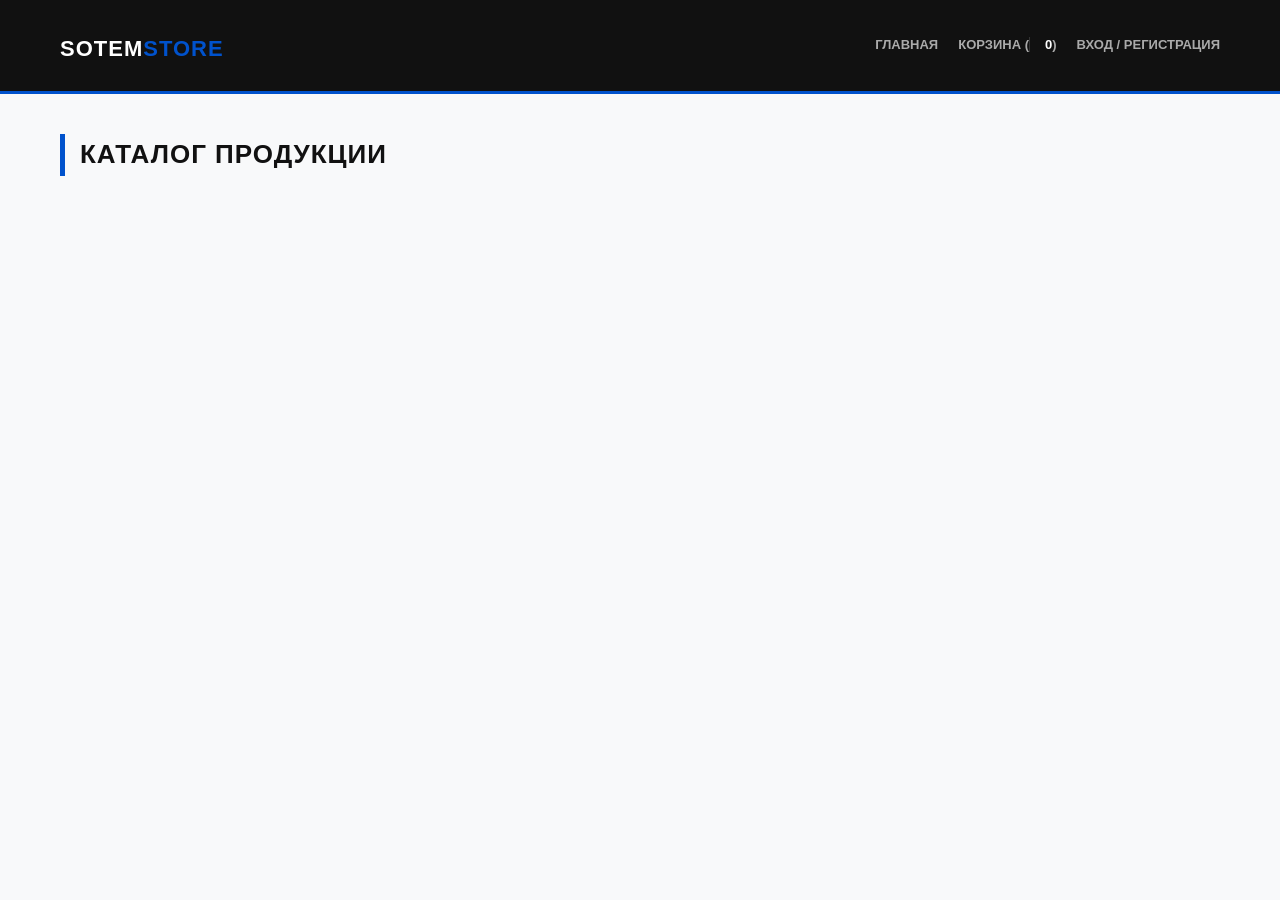
<file: index.html>
<!doctype html>
<html lang="ru">
  <head>
    <meta />
    <meta name="viewport" content="width=device-width, initial-scale=1.0" />
    <title>Главная</title>
    <link rel="stylesheet" href="css/style.css" />
    <link rel="stylesheet" href="css/style-header.css" />
  </head>
  <body>
    <header id="header"></header>

    <main>
      <h2>Каталог продукции</h2>
      <div id="catalog" class="catalog"></div>
    </main>

    <script src="js/models.js"></script>
    <script src="js/api.js"></script>
    <script src="js/common.js"></script>
    <script src="js/catalog.js"></script>
  </body>
</html>
</file>
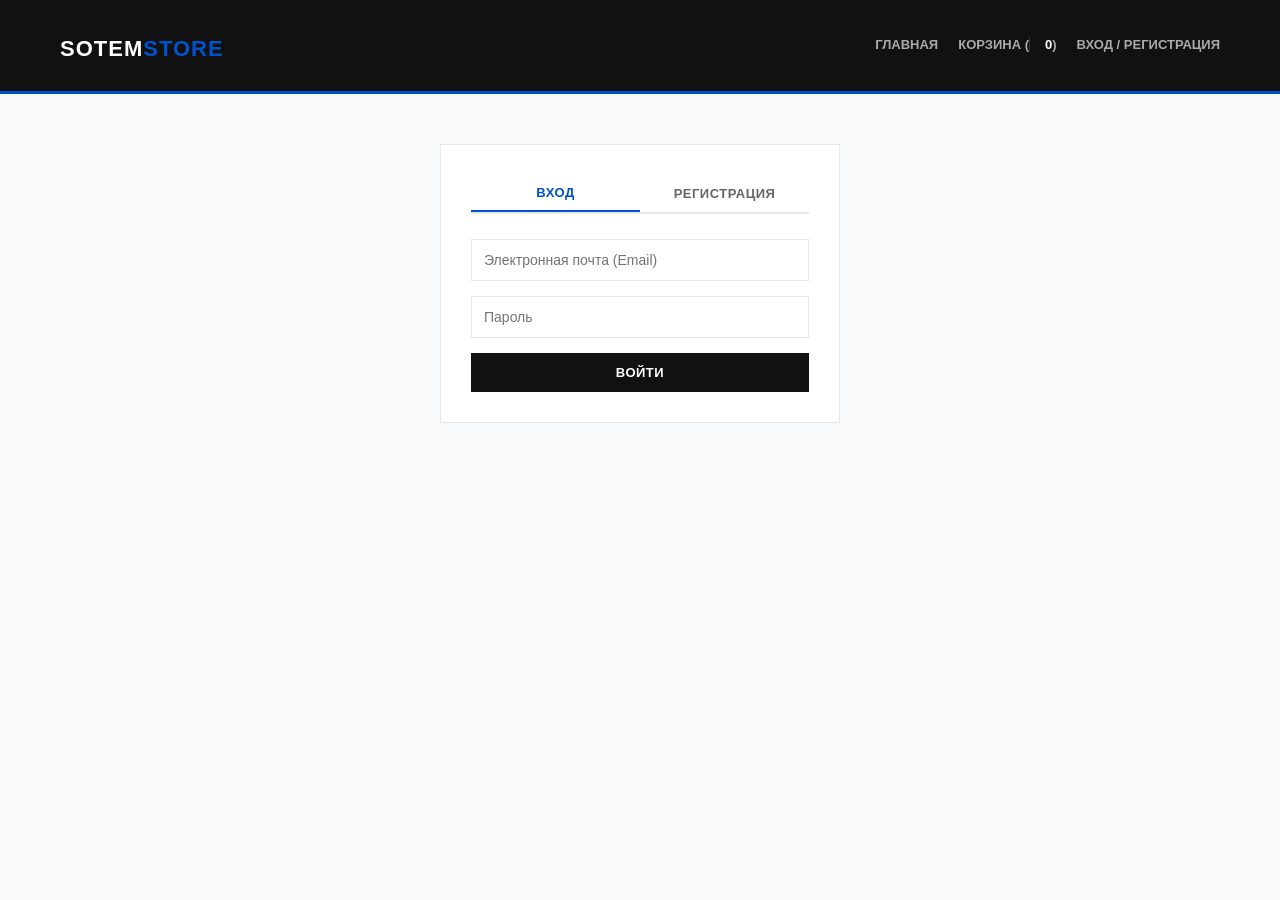
<file: auth.html>
<!DOCTYPE html>
<html lang="ru">
<head>
  <meta charset="UTF-8">
  <meta name="viewport" content="width=device-width, initial-scale=1.0">
  <title>SOTEM Store — Авторизация</title>
  <link rel="stylesheet" href="css/style.css">
  <link rel="stylesheet" href="css/style-header.css">
</head>
<body>
  <header id="header"></header>

  <main>
    <div id="auth-container">
      <div class="auth-tabs">
        <button id="show-login" class="tab-btn active">Вход</button>
        <button id="show-register" class="tab-btn">Регистрация</button>
      </div>

      <div id="login-form" class="auth-form">
        </div>

      <div id="register-form" class="auth-form" style="display:none;">
        </div>
    </div>
  </main>

  <script src="js/models.js"></script>
  <script src="js/common.js"></script>
  <script src="js/auth.js"></script>
</body>
</html>
</file>
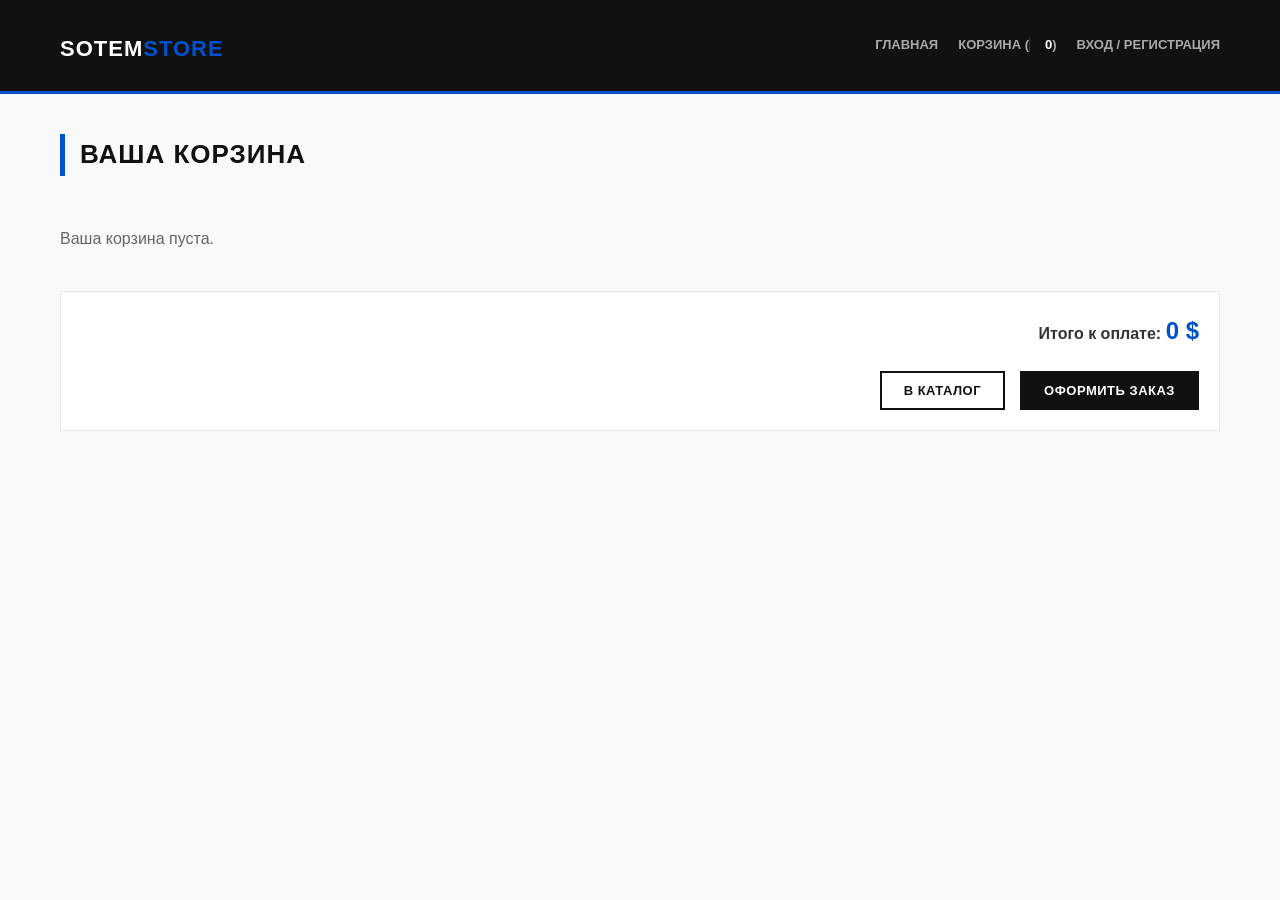
<file: cart.html>
<!DOCTYPE html>
<html lang="ru">
<head>
  <meta charset="UTF-8">
  <meta name="viewport" content="width=device-width, initial-scale=1.0">
  <title>SOTEM Store — Корзина</title>
  <link rel="stylesheet" href="css/style.css">
  <link rel="stylesheet" href="css/style-header.css">
</head>
<body>
  <header id="header"></header>

  <main>
    <h2>Ваша Корзина</h2>
    <div id="cart-items">
      </div>
    
    <div class="cart-summary">
      <p><b>Итого к оплате:</b> <span id="cart-total">0 $</span></p>
      <div class="page-actions">
        <button class="btn btn-secondary" onclick="window.location.href='index.html'">В каталог</button>
        <button class="btn">Оформить заказ</button>
      </div>
    </div>
  </main>

  <script src="js/models.js"></script>
  <script src="js/api.js"></script>
  <script src="js/common.js"></script>
  <script src="js/cart.js"></script>
</body>
</html>
</file>
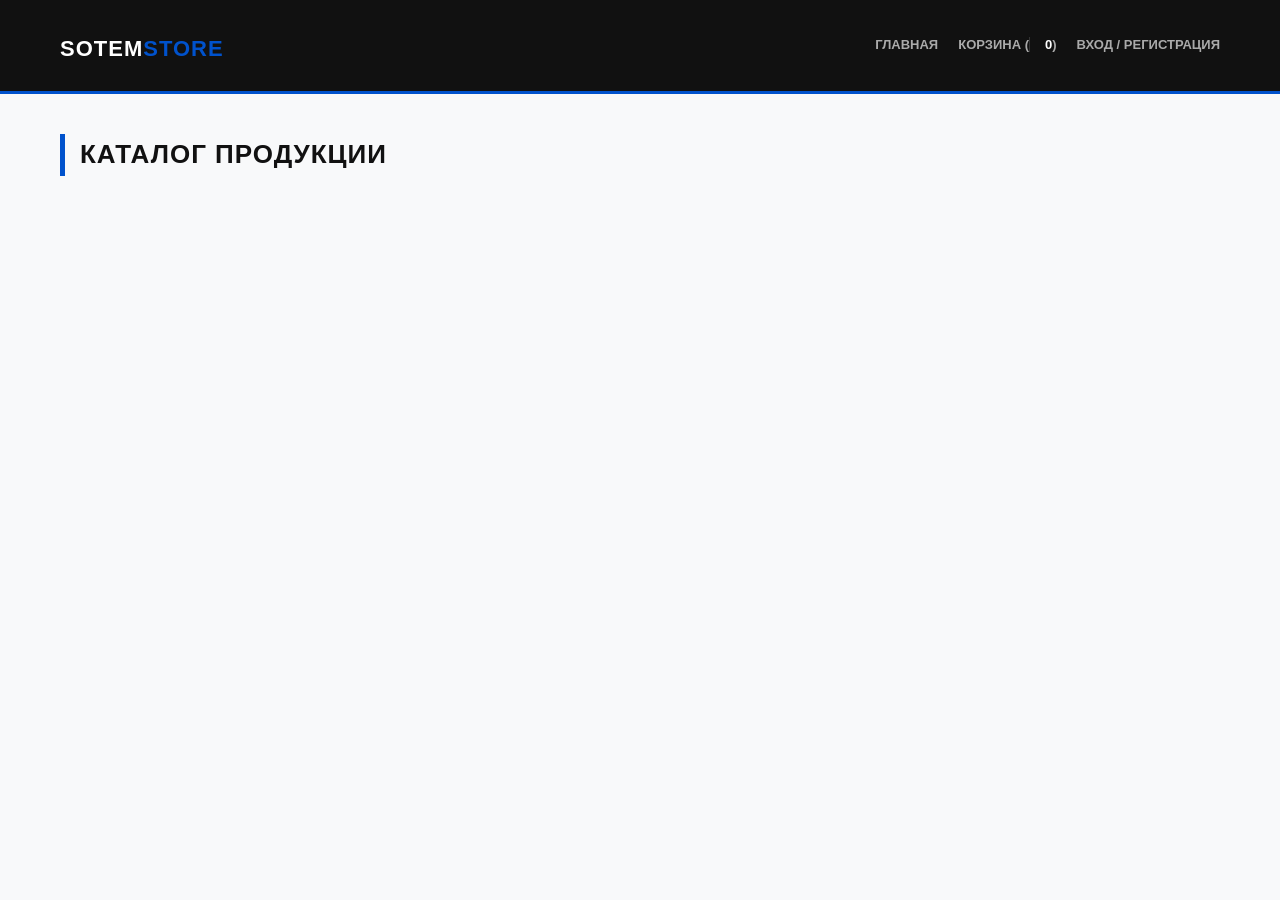
<file: product.html>
<!DOCTYPE html>
<html lang="ru">
<head>
  <meta charset="UTF-8">
  <meta name="viewport" content="width=device-width, initial-scale=1.0">
  <title>SOTEM Store — Товар</title>
  <link rel="stylesheet" href="css/style.css">
  <link rel="stylesheet" href="css/style-header.css">
</head>
<body>
  <header id="header"></header>

  <main>
    <div id="product-details">
      </div>
    <div class="page-actions">
      <button id="to-catalog" class="btn btn-secondary">В каталог</button>
      <button id="to-cart" class="btn">В корзину</button>
    </div>
  </main>

  <script src="js/models.js"></script>
  <script src="js/api.js"></script>
  <script src="js/common.js"></script>
  <script src="js/product.js"></script>
</body>
</html>
</file>
<file: css/style.css>
:root {
  --primary-color: #0052cc;
  --primary-hover: #0066ff;
  --dark-bg: #111111;
  --light-bg: #f8f9fa;
  --border-color: #e5e7eb;
  --text-main: #333333;
  --text-muted: #666666;
}

* {
  box-sizing: border-box;
  margin: 0;
  padding: 0;
}

body {
  font-family: -apple-system, BlinkMacSystemFont, "Segoe UI", Roboto, Helvetica, Arial, sans-serif;
  background-color: var(--light-bg);
  color: var(--text-main);
  line-height: 1.6;
}

main {
  max-width: 1200px;
  margin: 40px auto;
  padding: 0 20px;
}

h2 {
  font-size: 26px;
  font-weight: 700;
  text-transform: uppercase;
  letter-spacing: 1px;
  margin-bottom: 30px;
  color: var(--dark-bg);
  border-left: 5px solid var(--primary-color);
  padding-left: 15px;
}

/* Кнопки в стиле Sotem Group */
button, .btn {
  display: inline-block;
  background-color: var(--dark-bg);
  color: #fff;
  border: none;
  padding: 12px 24px;
  font-size: 13px;
  font-weight: 600;
  text-transform: uppercase;
  letter-spacing: 0.5px;
  cursor: pointer;
  transition: all 0.2s ease;
}

button:hover, .btn:hover {
  background-color: var(--primary-color);
}

.btn-secondary {
  background-color: transparent;
  color: var(--dark-bg);
  border: 2px solid var(--dark-bg);
  padding: 10px 22px;
}

.btn-secondary:hover {
  background-color: var(--dark-bg);
  color: #fff;
}

.page-actions {
  display: flex;
  gap: 15px;
  margin-top: 20px;
}

/* Каталог продукции */
.catalog {
  display: grid;
  grid-template-columns: repeat(auto-fill, minmax(250px, 1fr));
  gap: 25px;
  padding: 20px 0;
}

.card {
  background: #fff;
  border: 1px solid var(--border-color);
  padding: 20px;
  display: flex;
  flex-direction: column;
  justify-content: space-between;
  text-align: left;
  transition: transform 0.3s ease, box-shadow 0.3s ease;
}

.card:hover {
  transform: translateY(-4px);
  box-shadow: 0 10px 20px rgba(0,0,0,0.05);
}

.card img {
  width: 100%;
  height: 180px;
  object-fit: contain;
  margin-bottom: 15px;
}

.card h3 {
  font-size: 15px;
  font-weight: 600;
  margin-bottom: 10px;
  color: var(--dark-bg);
  display: -webkit-box;
  /* -webkit-line-clamp: 2; */ /*Здесь возможно ошибка */
  -webkit-box-orient: vertical;
  overflow: hidden;
  height: 44px;
}

.card p {
  font-size: 16px;
  font-weight: 700;
  color: var(--primary-color);
  margin-bottom: 15px;
}

/* Карточка товара на детальной странице */
#product-details {
  background: #fff;
  border: 1px solid var(--border-color);
  padding: 40px;
  margin-bottom: 25px;
}

.product-page-info img {
  display: block;
  margin-bottom: 25px;
  max-width: 100%;
  height: auto;
}

.product-page-info h2 {
  border: none;
  padding-left: 0;
  font-size: 28px;
  margin-bottom: 15px;
}

.product-page-info .category {
  font-size: 12px;
  text-transform: uppercase;
  color: var(--text-muted);
  letter-spacing: 1px;
  margin-bottom: 15px;
}

.product-page-info .description {
  margin-bottom: 20px;
  color: #444;
}

.product-page-info .price {
  font-size: 24px;
  color: var(--primary-color);
  margin-bottom: 20px;
}

/* Оформление корзины */
.cart-item {
  background: #fff;
  border: 1px solid var(--border-color);
  padding: 20px;
  margin-bottom: 15px;
}

.cart-summary {
  background: #fff;
  border: 1px solid var(--border-color);
  padding: 20px;
  margin-top: 20px;
  text-align: right;
  display: flex;
  flex-direction: column;
  align-items: flex-end;
}

#cart-total {
  font-size: 24px;
  font-weight: 700;
  color: var(--primary-color);
}

/* Формы авторизации */
#auth-container {
  max-width: 400px;
  margin: 50px auto;
  background: #fff;
  border: 1px solid var(--border-color);
  padding: 30px;
}

.auth-tabs {
  display: flex;
  border-bottom: 2px solid var(--border-color);
  margin-bottom: 25px;
}

.tab-btn {
  flex: 1;
  background: transparent;
  color: var(--text-muted);
  padding: 10px;
  font-weight: 700;
}

.tab-btn:hover {
  background: transparent;
  color: var(--dark-bg);
}

.tab-btn.active {
  color: var(--primary-color);
  border-bottom: 2px solid var(--primary-color);
}

.auth-form input {
  width: 100%;
  padding: 12px;
  border: 1px solid var(--border-color);
  font-size: 14px;
  margin-bottom: 15px;
  outline: none;
}

.auth-form input:focus {
  border-color: var(--primary-color);
}

.auth-form button {
  width: 100%;
}
</file>
<file: css/style-header.css>
header {
  background-color: var(--dark-bg);
  padding: 20px 0;
  border-bottom: 3px solid var(--primary-color);
}

header .container {
  max-width: 1200px;
  margin: 0 auto;
  padding: 0 20px;
  display: flex;
  justify-content: space-between;
  align-items: center;
}

header h1 a {
  color: #fff;
  text-decoration: none;
  font-size: 22px;
  font-weight: 800;
  text-transform: uppercase;
  letter-spacing: 1px;
}

header h1 a span {
  color: var(--primary-color);
}

header nav {
  display: flex;
  align-items: center;
  gap: 20px;
}

header nav a {
  color: #aaa;
  text-decoration: none;
  font-size: 13px;
  text-transform: uppercase;
  font-weight: 600;
  transition: color 0.2s ease;
}

header nav a:hover {
  color: #fff;
}

header nav span {
  color: #fff;
  font-size: 13px;
  border-left: 1px solid #333;
  padding-left: 15px;
}

header nav button {
  padding: 6px 12px;
  font-size: 11px;
}
</file>
